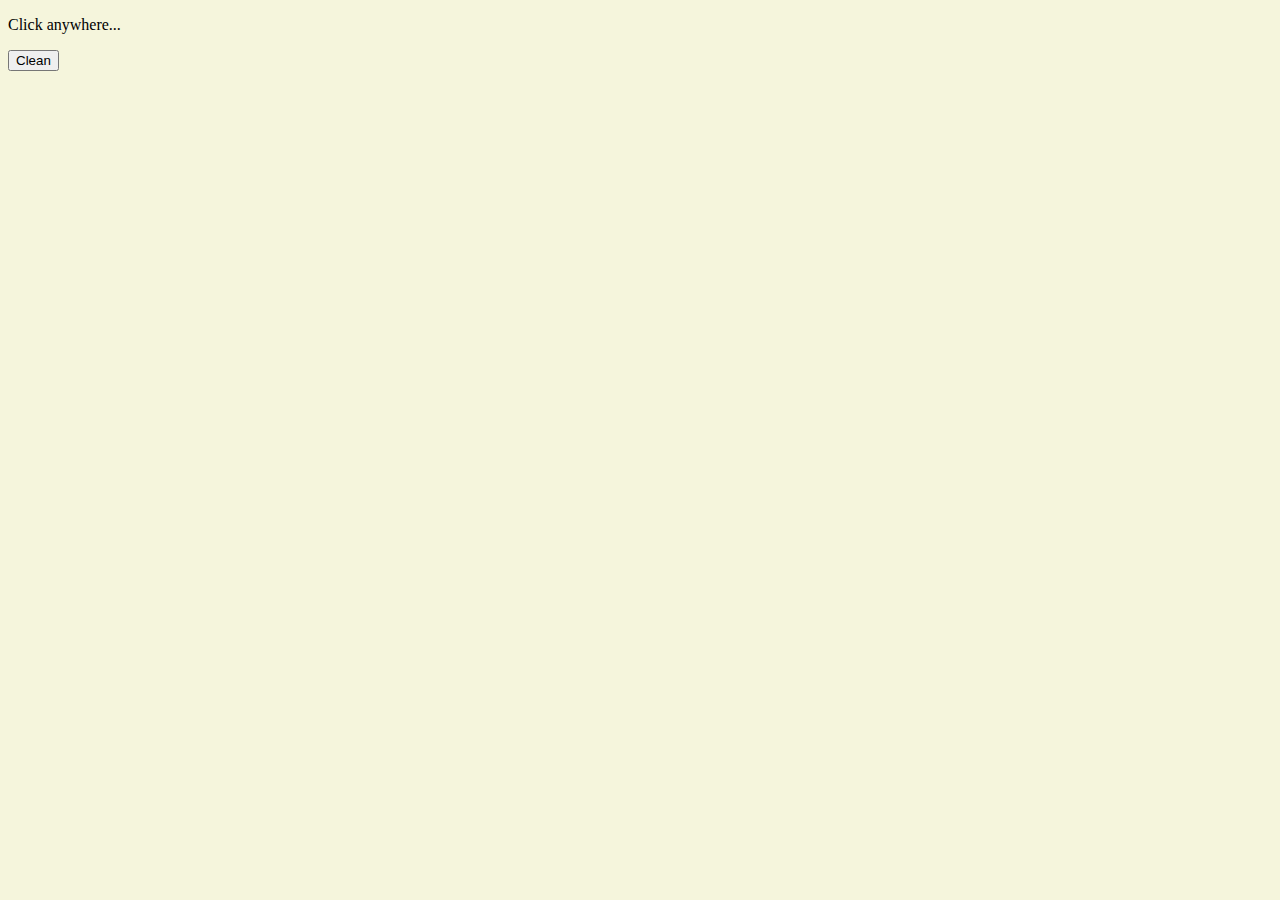
<file: dots.js.html>
<!DOCTYPE html>
<html lang="en">
  <head>
    <meta charset="utf-8">
    <meta http-equiv="X-UA-Compatible" content="IE=edge">
    <meta name="viewport" content="width=device-width, initial-scale=1, shrink-to-fit=no">
    <meta name="description" content="">
    <meta name="author" content="">
    <title>Dots</title>
    
  <link href="style.css" rel="stylesheet" type="text/css"></head>
  <body>
          <p>Click anywhere...</p>
<button id="clickme">Clean</button>
<script src="dots.js"></script>
  </body>
</html>
</file>
<file: style.css>
body {
    height: 200px;
    background: beige;
}

.dot {
    height: 5px;
    width: 5px;
    background-color: blue;
    border-radius: 50%;
    display: inline-block;
}
</file>
